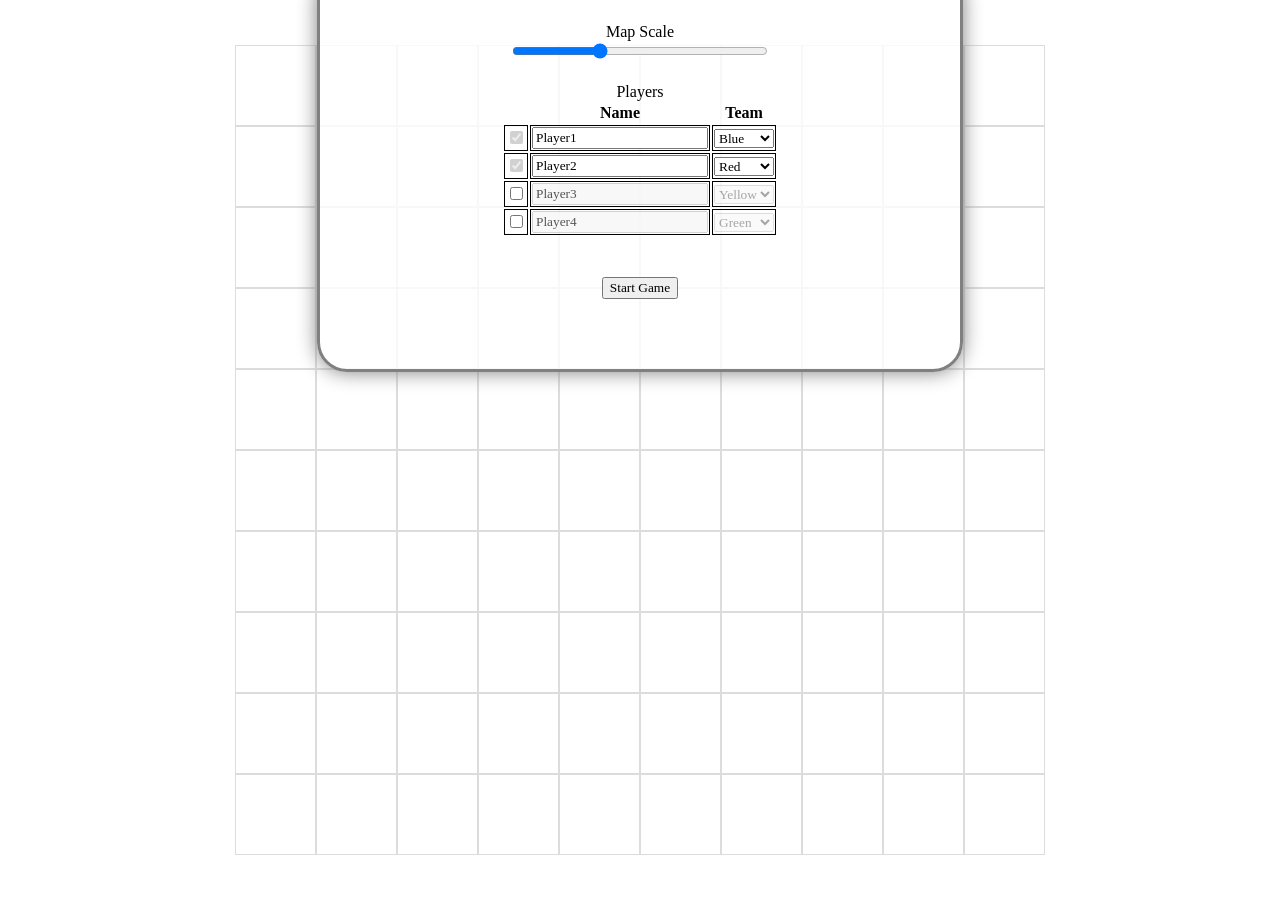
<file: index.html>
<!DOCTYPE html>
<head>
	<meta charset="UTF-8">
	<title> SquareWar </title>
	<link rel="stylesheet" href="style.css">
</head>
<body>
	<div id="gameConfig">
		<div>
			<label>Map Scale</label>
			<div>
				<input type="range" min="5" max="20" value="10">
			</div>
		</div>
		<div>
			<label>Players</label>
			<table align="center">
				<thead>
					<tr>
						<th></th>
						<th>Name</th> 
						<th>Team</th>
					</tr>
				</thead>
				<tbody>
					<tr id="player1">
						<td><input type="checkbox"></td>
						<td><input type="text" value="Player1" disabled></td> 
						<td>
							<select disabled>
								<option value="blue">Blue</option>
								<option value="red">Red</option>
								<option value="yellow">Yellow</option>
								<option value="green">Green</option>
							</select>
						</td>
					</tr>
				</tbody>
			</table>
		</div>
		<div>
			<input type="submit" value="Start Game">
		</div>
	</div>
	<div id="displayText">
		<p></p>
	</div>
	<div id="battleMenu">
		<button id="attack">Attack</button>
		<button id="defend">Defend</button>
		<button id="flee">Flee</button>
	</div>
	<script src="js/game/Game.js"></script>
	<script src="js/game/Map.js"></script>
	<script src="js/game/Grid.js"></script>
	<script src="js/objects/Object.js"></script>
	<script src="js/objects/environment/Player.js"></script>
	<script src="js/objects/items/Weapon.js"></script>
	<script src="js/objects/environment/Gate.js"></script>
	<script src="js/objects/items/Medpack.js"></script>
	<script src="js/objects/environment/Obstacle.js"></script>
	<script src="js/view.js"></script>
	<script src="js/misc.js"></script>
	<script src="js/main.js"></script>
	<script src="js/form.js"></script>
</body>
</html>
</file>
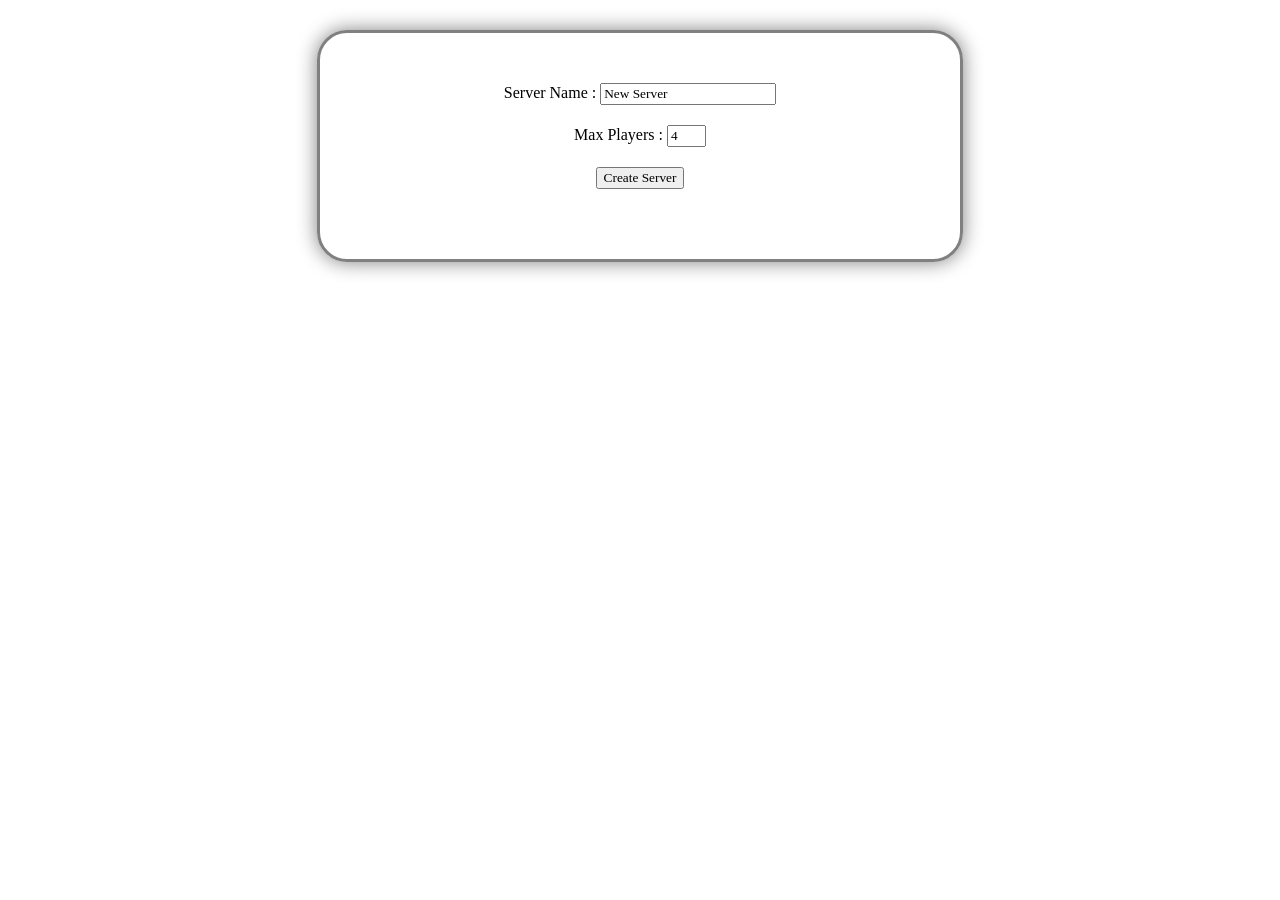
<file: createserver.html>
<!DOCTYPE html>
<head>
	<meta charset="UTF-8">
	<title> SquareWar - Create Server </title>
	<link rel="stylesheet" href="style.css">
</head>
<body>
	<div id="window">
		<form action="createserver_post.php" method="post">
			<div>
				<label for="servername">Server Name :</label>
				<input type="text" name="servername" value="New Server" min="3" max="20" required>
			</div>
			<div>
				<label for="maxplayers">Max Players :</label>
				<input type="number" name="maxplayers" value="4" min="2" max="8" required>
			</div>
			<div>
				<input type="submit" value="Create Server">
			</div>
		</form>
	</div>
</body>
</html>
</file>
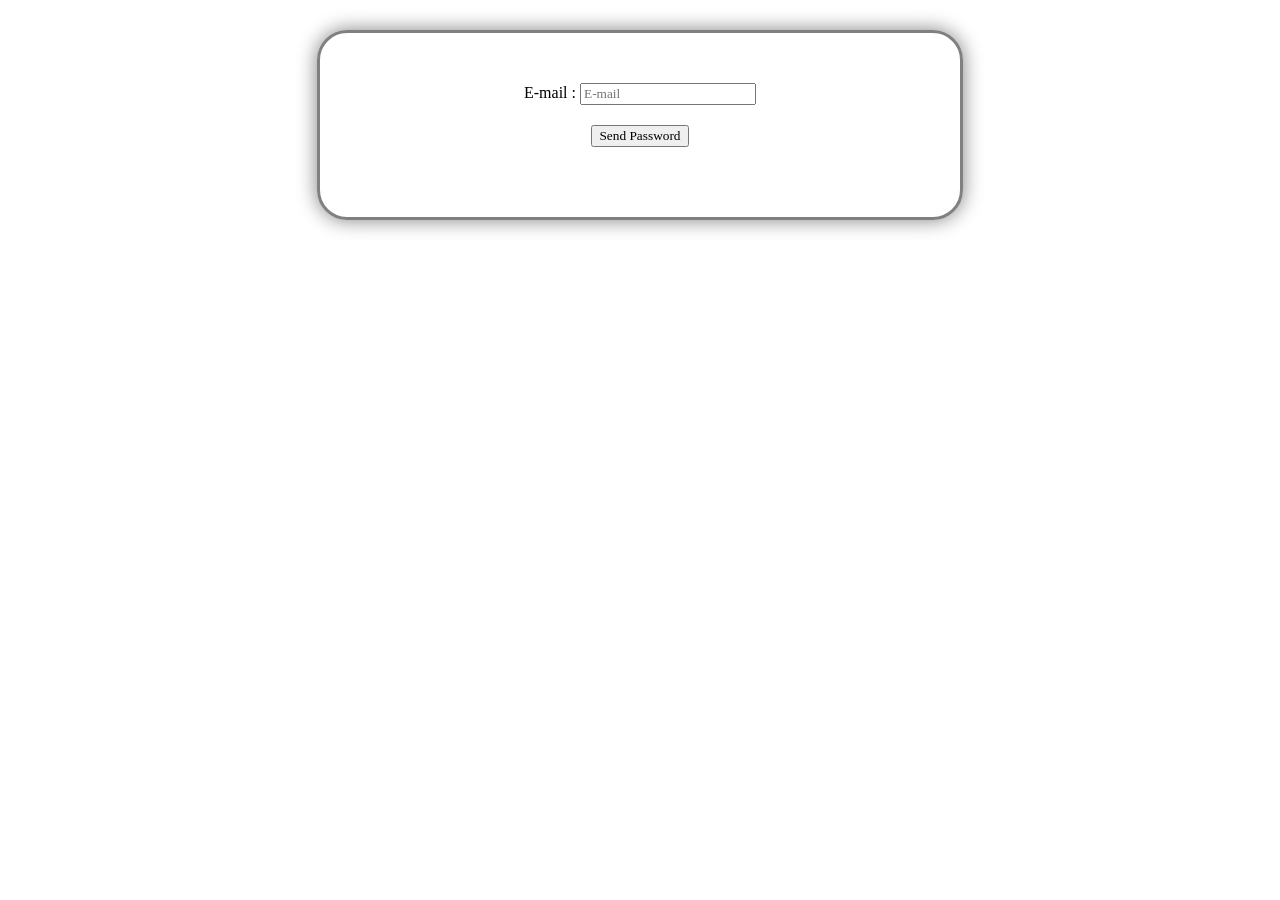
<file: forgotpwd.html>
<!DOCTYPE html>
<head>
	<meta charset="UTF-8">
	<title> SquareWar - Forgot Password </title>
	<link rel="stylesheet" href="style.css">
</head>
<body>
	<div id="window">
		<form action="login.html">
			<div>
				<label for="email">E-mail :</label>
				<input type="email" name="email" placeholder="E-mail">
			</div>
			<div>
				<input type="submit" value="Send Password">
			</div>
		</form>
	</div>
</body>
</html>
</file>
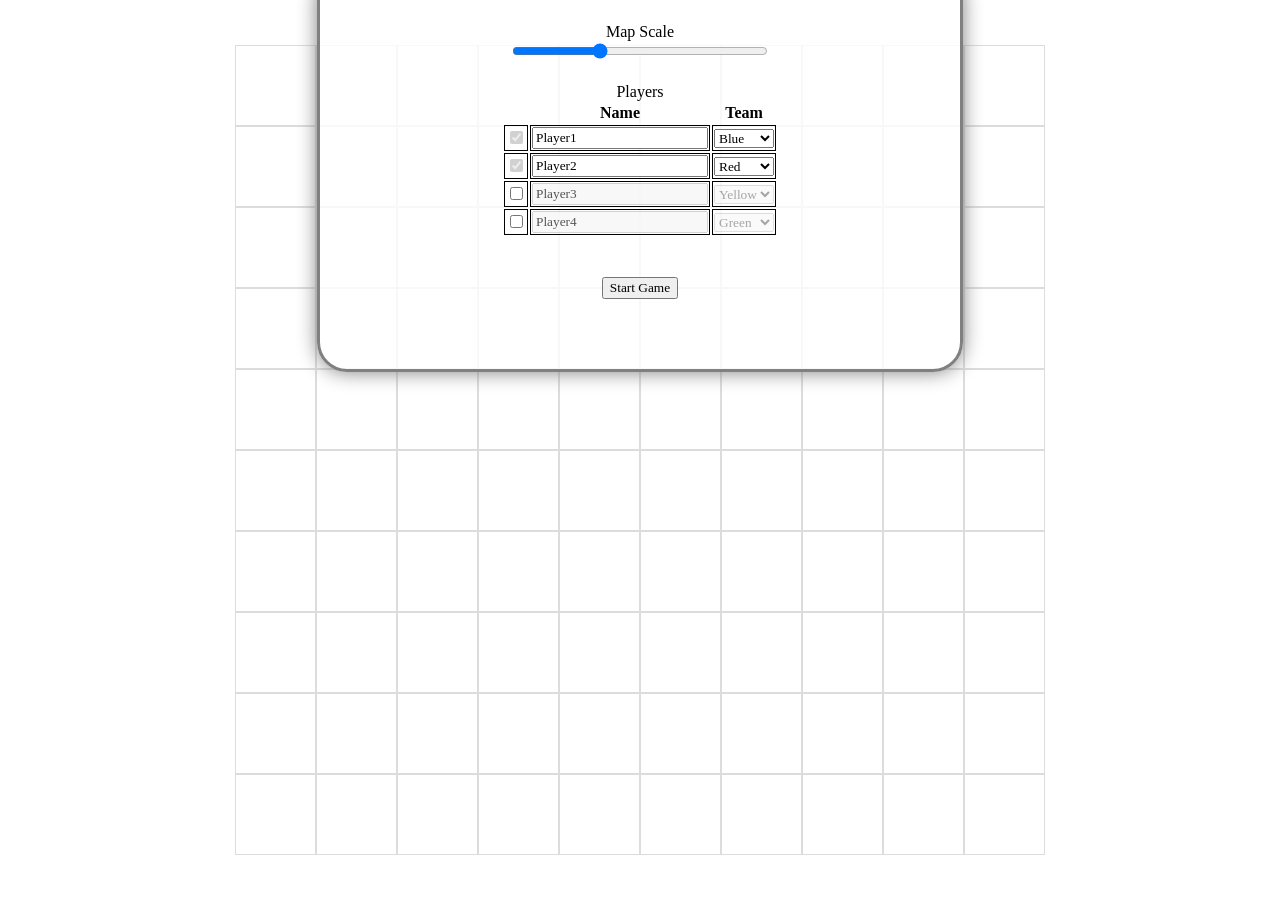
<file: lobby.html>
<!DOCTYPE html>
<head>
	<meta charset="UTF-8">
	<title> SquareWar - Lobby </title>
	<link rel="stylesheet" href="style.css">
</head>
<body>
	<div id="gameConfig">
		<div>
			<label>Map Scale</label>
			<div>
				<input type="range" min="5" max="20" value="10">
			</div>
		</div>
		<div>
			<label>Players</label>
			<table align="center">
				<thead>
					<tr>
						<th></th>
						<th>Name</th> 
						<th>Team</th>
					</tr>
				</thead>
				<tbody>
					<tr id="player1">
						<td><input type="checkbox"></td>
						<td><input type="text" value="Player1" disabled></td> 
						<td>
							<select disabled>
								<option value="blue">Blue</option>
								<option value="red">Red</option>
								<option value="yellow">Yellow</option>
								<option value="green">Green</option>
							</select>
						</td>
					</tr>
				</tbody>
			</table>
		</div>
		<div>
			<input type="submit" value="Start Game">
		</div>
	</div>
	<div id="displayText">
		<p></p>
	</div>
	<div id="battleMenu">
		<button id="attack">Attack</button>
		<button id="defend">Defend</button>
		<button id="flee">Flee</button>
	</div>
	<script src="js/game/Game.js"></script>
	<script src="js/game/Map.js"></script>
	<script src="js/game/Grid.js"></script>
	<script src="js/objects/Object.js"></script>
	<script src="js/objects/environment/Player.js"></script>
	<script src="js/objects/items/Weapon.js"></script>
	<script src="js/objects/environment/Gate.js"></script>
	<script src="js/objects/items/Medpack.js"></script>
	<script src="js/objects/environment/Obstacle.js"></script>
	<script src="js/view.js"></script>
	<script src="js/misc.js"></script>
	<script src="js/main.js"></script>
	<script src="js/form.js"></script>
</body>
</html>
</file>
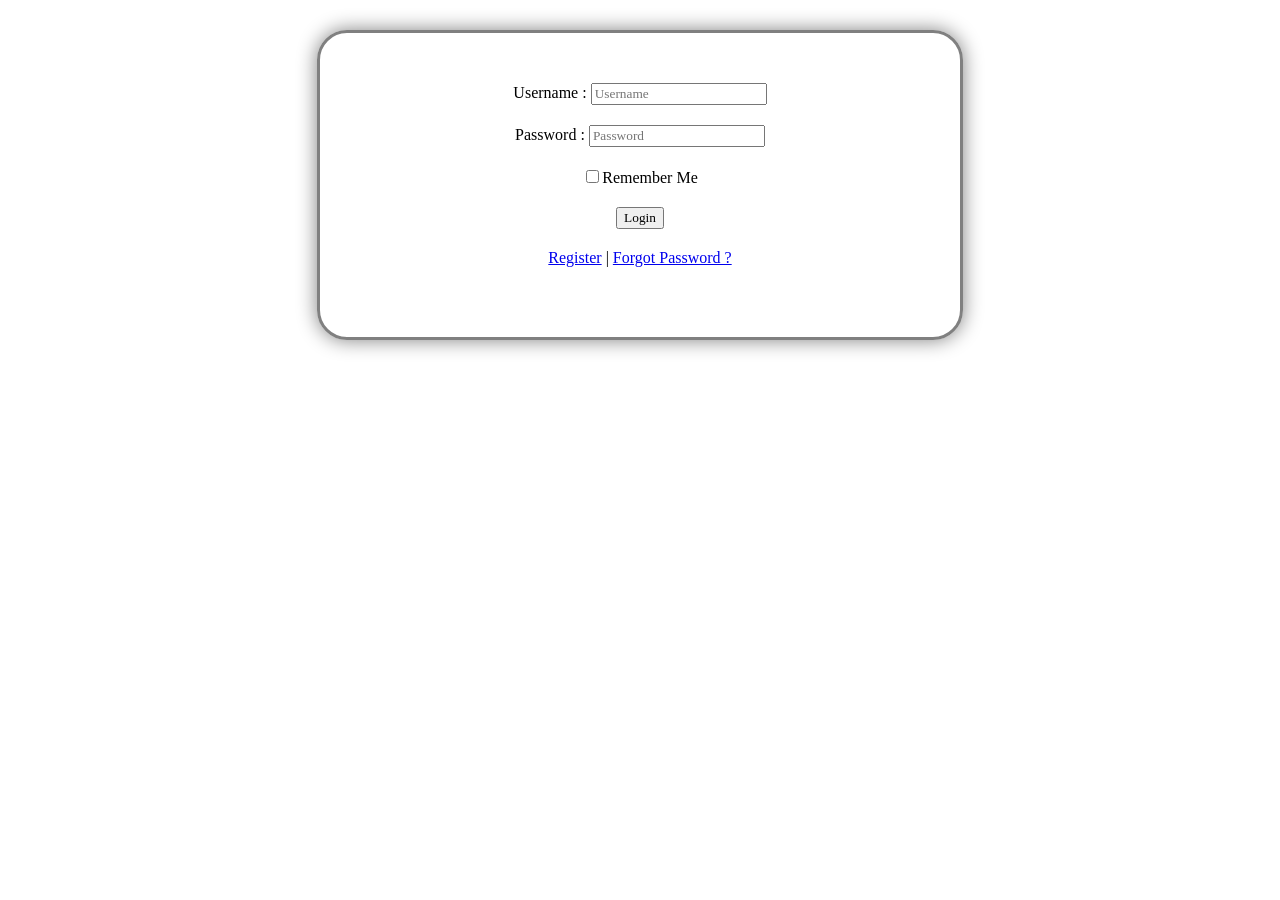
<file: login.html>
<!DOCTYPE html>
<head>
	<meta charset="UTF-8">
	<title> SquareWar - Login </title>
	<link rel="stylesheet" href="style.css">
</head>
<body>
	<div id="window">
		<form action="login_post.php" method="post">
			<div>
				<label for="username">Username :</label>
				<input type="text" name="name" placeholder="Username" required>
			</div>
			<div>
				<label for="password">Password :</label>
				<input type="password" name="password" placeholder="Password" required>
			</div>
			<div>
				<input type="checkbox" name="rememberme">Remember Me
			</div>
			<div>
				<input type="submit" value="Login">
			</div>
			<div>
				<a href="register.html">Register</a>
				<span>|</span>
				<a href="forgotpwd.html">Forgot Password ?</a>
			</div>
		</form>
	</div>
</body>
</html>
</file>
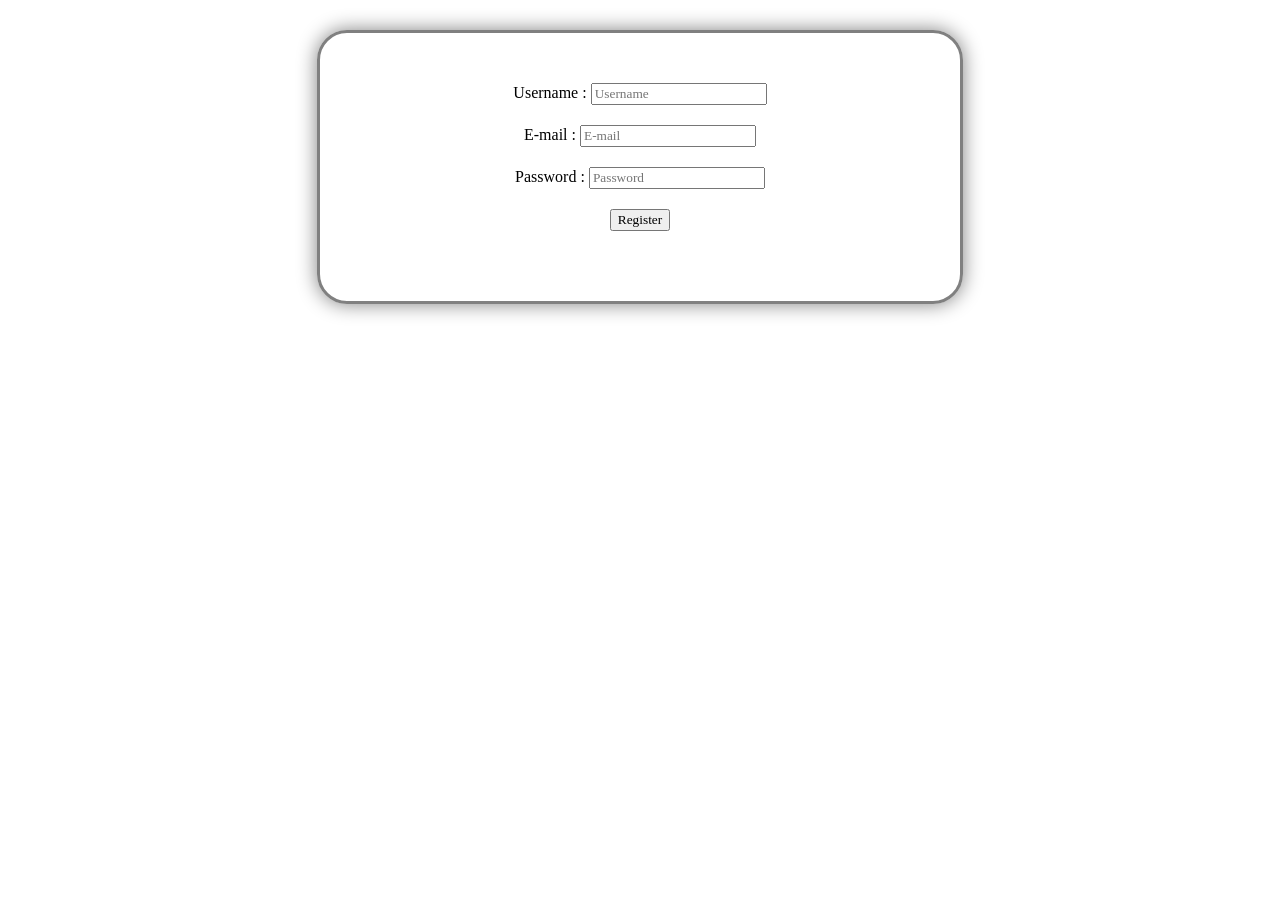
<file: register.html>
<!DOCTYPE html>
<head>
	<meta charset="UTF-8">
	<title> SquareWar - Login </title>
	<link rel="stylesheet" href="style.css">
</head>
<body>
	<div id="window">
		<form action="register_post.php" method="post">
			<div>
				<label for="username">Username :</label>
				<input type="text" name="name" placeholder="Username" min="2" max="12" required>
			</div>
			<div>
				<label for="email">E-mail :</label>
				<input type="email" name="email" placeholder="E-mail" pattern="^[a-zA-Z0-9_.-]+@[a-zA-Z0-9-]+.[a-zA-Z0-9-.]+$" required>
			</div>
			<div>
				<label for="password">Password :</label>
				<input type="password" name="password" placeholder="Password" min="6" max="20"  required>
			</div>
			<div>
				<input type="submit" value="Register">
			</div>
		</form>
	</div>
</body>
</html>
</file>
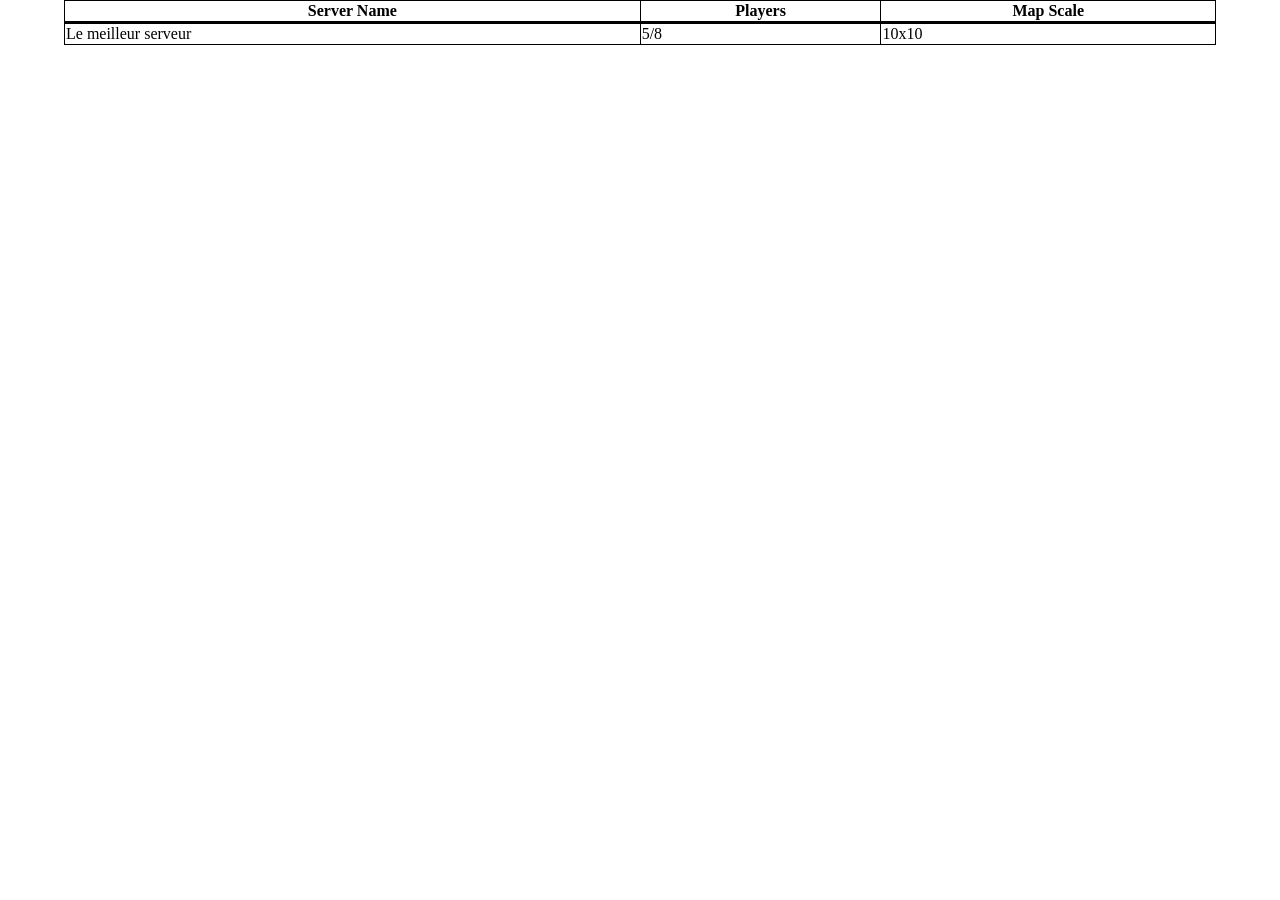
<file: serverlist.html>
<!DOCTYPE html>
<head>
	<meta charset="UTF-8">
	<title> SquareWar - Login </title>
	<link rel="stylesheet" href="style.css">
</head>
<body>
	<div id="gameLogin">
		<table id="serverlist">
			<thead>
				<th>Server Name</th>
				<th>Players</th>
				<th>Map Scale</th>
			</thead>
			<tbody>
				<tr>
					<td>Le meilleur serveur</td>
					<td>5/8</td> 
					<td>10x10</td>
				</tr>
			</tbody>
		</table>
	</div>
</body>
</html>
</file>
<file: style.css>
* {
	font-family: Roboto;
}

body {
	margin: 0;
}

#window {
	position: absolute;
	margin: 0 auto;
	left: 0;
	right: 0;
	top: 30px;
	width: 50%;
	padding: 50px 0;
	background: rgba(255,255,255, 0.8);
	border: 3px solid grey;
	border-radius: 30px;
	box-shadow: 0 0 20px grey;
	text-align: center;
}

#window div {
	margin-bottom: 20px;
}

#serverlist {
	width: 90%;
	margin: auto;
	border: 1px solid black;
	border-collapse: collapse;
}

#serverlist thead {
	border-bottom: 3px solid black;
}

#serverlist th, td {
	border: 1px solid black;
}

#serverlist tbody tr:hover {
	background: rgb(230,230,230);
}

#gameConfig {
	position: absolute;
	margin: 0 auto;
	left: 0;
	right: 0;
	top: -30px;
	padding: 50px 0;
	width: 50%;
	background: rgba(255,255,255, 0.8);
	border: 3px solid grey;
	border-radius: 30px;
	box-shadow: 0 0 20px grey;
	text-align: center;
	z-index: 1000;
}

#gameConfig div {
	margin-bottom: 20px;
}

#gameConfig input[type=range] {
	width: 40%;
}

#gameConfig input[type=submit] {
	margin-top: 20px;
}

#displayText {
	position: absolute;
	margin-left: auto;
	margin-right: auto;
	left: 0;
	right: 0;
	width: 800px;
	height: 300px;
	text-align: center;
	text-shadow: white 1px 1px, white -1px 1px, white -1px -1px, white 1px -1px; 
	font-size: 80px;
	z-index: 999;
}

#map{
	padding: 0;
	margin: 0;
	list-style-type: none;
	width: 90vw;
	height: 90vw;
	max-height: 90vh;
	max-width: 90vh;
	margin: auto;
	position: absolute;
	top: 0;
	bottom: 0;
	left: 0;
	right: 0;
	display: flex;
	flex-direction: column;
	justify-content: center;
}

#map li {
	display: flex;
	justify-content: center;
	flex: 1;
	max-height: 100px;
}

#map li div {
	flex: 1;
	max-width: 100px;
	box-sizing: border-box;
	border: 1px solid rgb(220,220,220);
}

#map div[class*='obstacle'] {
	background-image: url(img/obstacle.png);
	background-size: 100% 100%;
}

#map div[class*='medpack'] {
	background-image: url(img/medpack.png);
	background-size: 100% 100%;
}

#map .movementsquare {
	box-shadow: inset 0px 0px 10px grey;
	border-radius: 10%;
	z-index: 999;
}

#map .movementsquare:hover {
	box-shadow: inset 0px 0px 20px grey;
}

div[id*='headerplayer'] {
	position: absolute;
	display: inline;
	z-index: 999;
}

div[id*='headerplayer'] > p {
	text-align: center;
	margin: 0 0 5px 0;
	font-size: 1vw;
	text-shadow: white 1px 1px, white -1px 1px, white -1px -1px, white 1px -1px; 
}

div[id*='hpbarplayer'] {
	height: 5px;
	background: green;
}

#battleMenu {
	position: absolute;
	padding: 0.5%;
	background: rgba(200,200,200,0.5);
	border-radius: 10px;
	border: 1px solid black;
	opacity: 0;
	z-index: 999;
}
</file>
